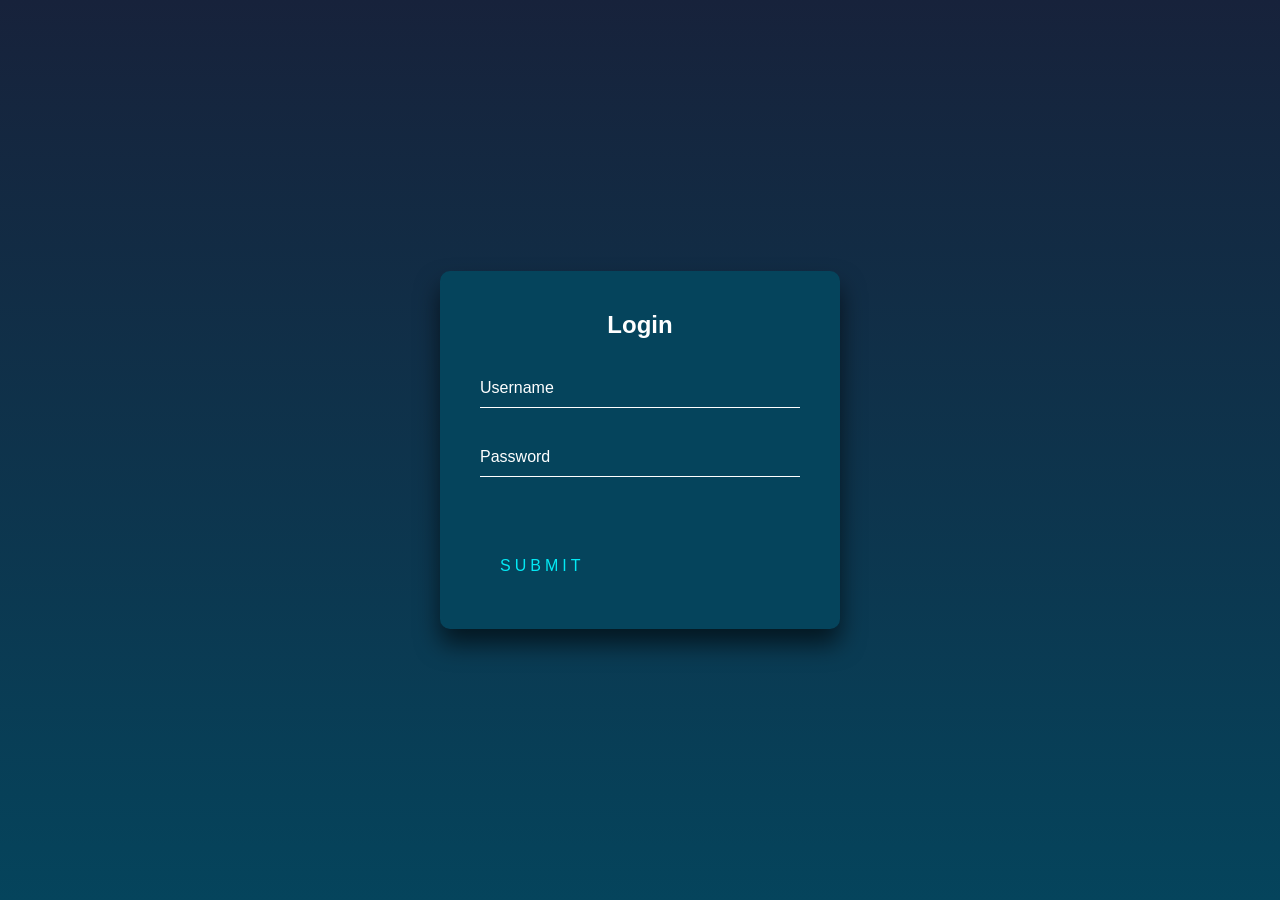
<file: src/index.html>
<!DOCTYPE html>
<html lang="en" >
<head>
  <meta charset="UTF-8">
  <title>Login Form</title>
  <link rel="stylesheet" href="./style.css">

</head>
<body>
<div class="login-box">
  <h2>Login</h2>
  <form>
    <div class="user-box">
      <input type="text" name="" required="">
      <label>Username</label>
    </div>
    <div class="user-box">
      <input type="password" name="" required="">
      <label>Password</label>
    </div>
    <a href="#">
      <span></span>
      <span></span>
      <span></span>
      <span></span>
      Submit
    </a>
  </form>
</div>
  
</body>
</html>
</file>
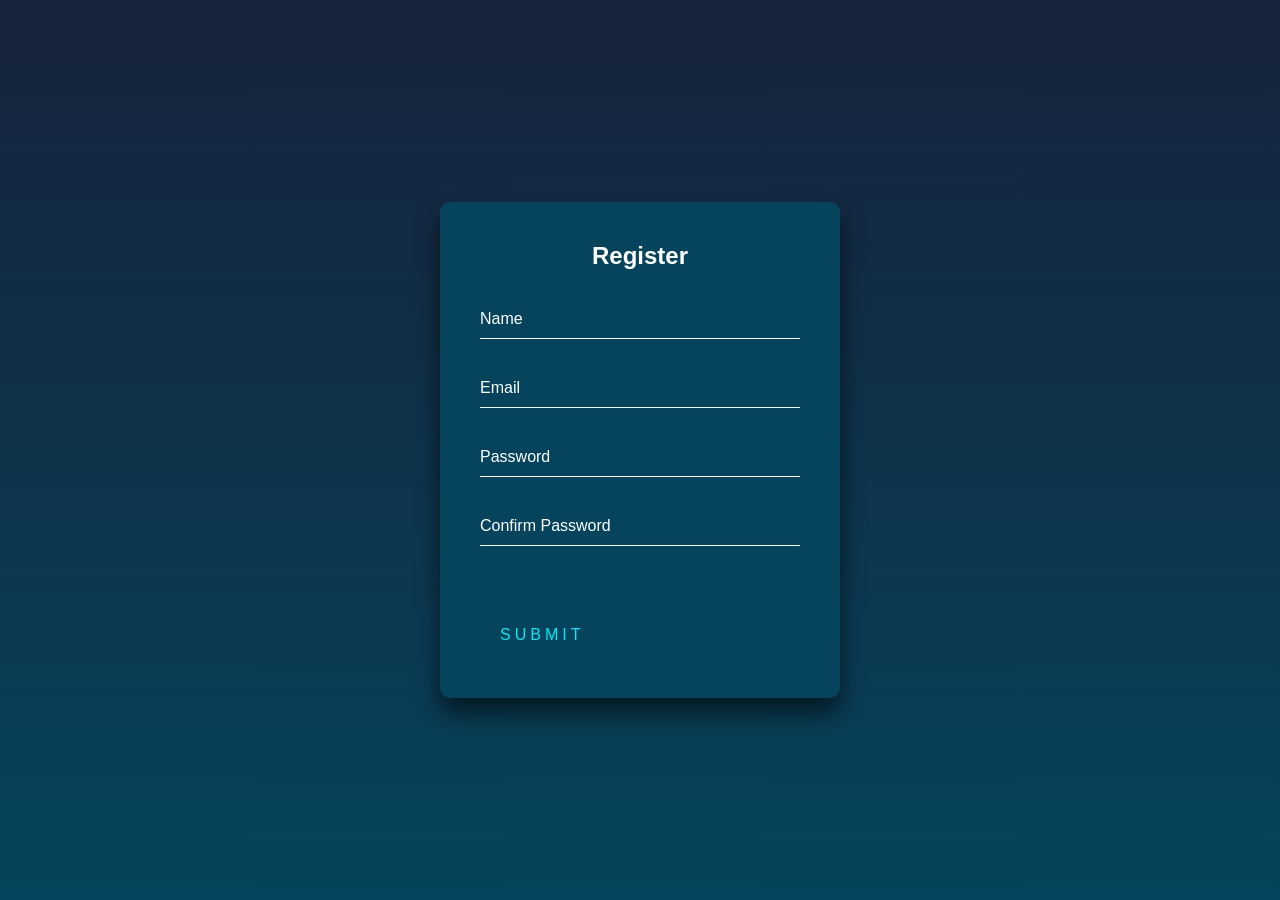
<file: src/register.html>
<!DOCTYPE html>
<html lang="en" >
<head>
  <meta charset="UTF-8">
  <title>Login Form</title>
  <link rel="stylesheet" href="./style.css">

</head>
<body>
<div class="login-box">
  <h2>Register</h2>
  <form>
    <div class="user-box">
      <input type="text" name="" required="">
      <label>Name</label>
    </div>
    <div class="user-box">
        <input type="text" name="" required="">
        <label>Email</label>
      </div>
    <div class="user-box">
      <input type="password" name="" required="">
      <label>Password</label>
    </div>

    <div class="user-box">
        <input type="password" name="" required="">
        <label>Confirm Password</label>
      </div>


    <a href="#">
      <span></span>
      <span></span>
      <span></span>
      <span></span>
      Submit
    </a>
  </form>
</div>
  
</body>
</html>
</file>
<file: src/style.css>
html {
  height: 100%;
}
body {
  margin:0;
  padding:0;
  font-family: sans-serif;
  background: linear-gradient(#17223b, #05445c);
}

.login-box {
  position: absolute;
  top: 50%;
  left: 50%;
  width: 400px;
  padding: 40px;
  transform: translate(-50%, -50%);
  background: #05445c;
  box-sizing: border-box;
  box-shadow: 0 15px 25px rgba(0,0,0,.6);
  border-radius: 10px;
}

.login-box h2 {
  margin: 0 0 30px;
  padding: 0;
  color: #fff;
  text-align: center;
}

.login-box .user-box {
  position: relative;
}

.login-box .user-box input {
  width: 100%;
  padding: 10px 0;
  font-size: 16px;
  color: #fff;
  margin-bottom: 30px;
  border: none;
  border-bottom: 1px solid #fff;
  outline: none;
  background: transparent;
}
.login-box .user-box label {
  position: absolute;
  top:0;
  left: 0;
  padding: 10px 0;
  font-size: 16px;
  color: #fff;
  pointer-events: none;
  transition: .5s;
}

.login-box .user-box input:focus ~ label,
.login-box .user-box input:valid ~ label {
  top: -20px;
  left: 0;
  color: #03e9f4;
  font-size: 12px;
}

.login-box form a {
  position: relative;
  display: inline-block;
  padding: 10px 20px;
  color: #03e9f4;
  font-size: 16px;
  text-decoration: none;
  text-transform: uppercase;
  overflow: hidden;
  transition: .5s;
  margin-top: 40px;
  letter-spacing: 4px
}

.login-box a:hover {
  background: #03e9f4;
  color: #fff;
  border-radius: 5px;
  box-shadow: 0 0 5px #03e9f4,
              0 0 25px #03e9f4,
              0 0 50px #03e9f4,
              0 0 100px #03e9f4;
}

.login-box a span {
  position: absolute;
  display: block;
}

.login-box a span:nth-child(1) {
  top: 0;
  left: -100%;
  width: 100%;
  height: 2px;
  background: linear-gradient(90deg, transparent, #03e9f4);
  animation: btn-anim1 1s linear infinite;
}

@keyframes btn-anim1 {
  0% {
    left: -100%;
  }
  50%,100% {
    left: 100%;
  }
}

.login-box a span:nth-child(2) {
  top: -100%;
  right: 0;
  width: 2px;
  height: 100%;
  background: linear-gradient(180deg, transparent, #03e9f4);
  animation: btn-anim2 1s linear infinite;
  animation-delay: .25s
}

@keyframes btn-anim2 {
  0% {
    top: -100%;
  }
  50%,100% {
    top: 100%;
  }
}

.login-box a span:nth-child(3) {
  bottom: 0;
  right: -100%;
  width: 100%;
  height: 2px;
  background: linear-gradient(270deg, transparent, #03e9f4);
  animation: btn-anim3 1s linear infinite;
  animation-delay: .5s
}

@keyframes btn-anim3 {
  0% {
    right: -100%;
  }
  50%,100% {
    right: 100%;
  }
}

.login-box a span:nth-child(4) {
  bottom: -100%;
  left: 0;
  width: 2px;
  height: 100%;
  background: linear-gradient(360deg, transparent, #03e9f4);
  animation: btn-anim4 1s linear infinite;
  animation-delay: .75s
}

@keyframes btn-anim4 {
  0% {
    bottom: -100%;
  }
  50%,100% {
    bottom: 100%;
  }
}
</file>
